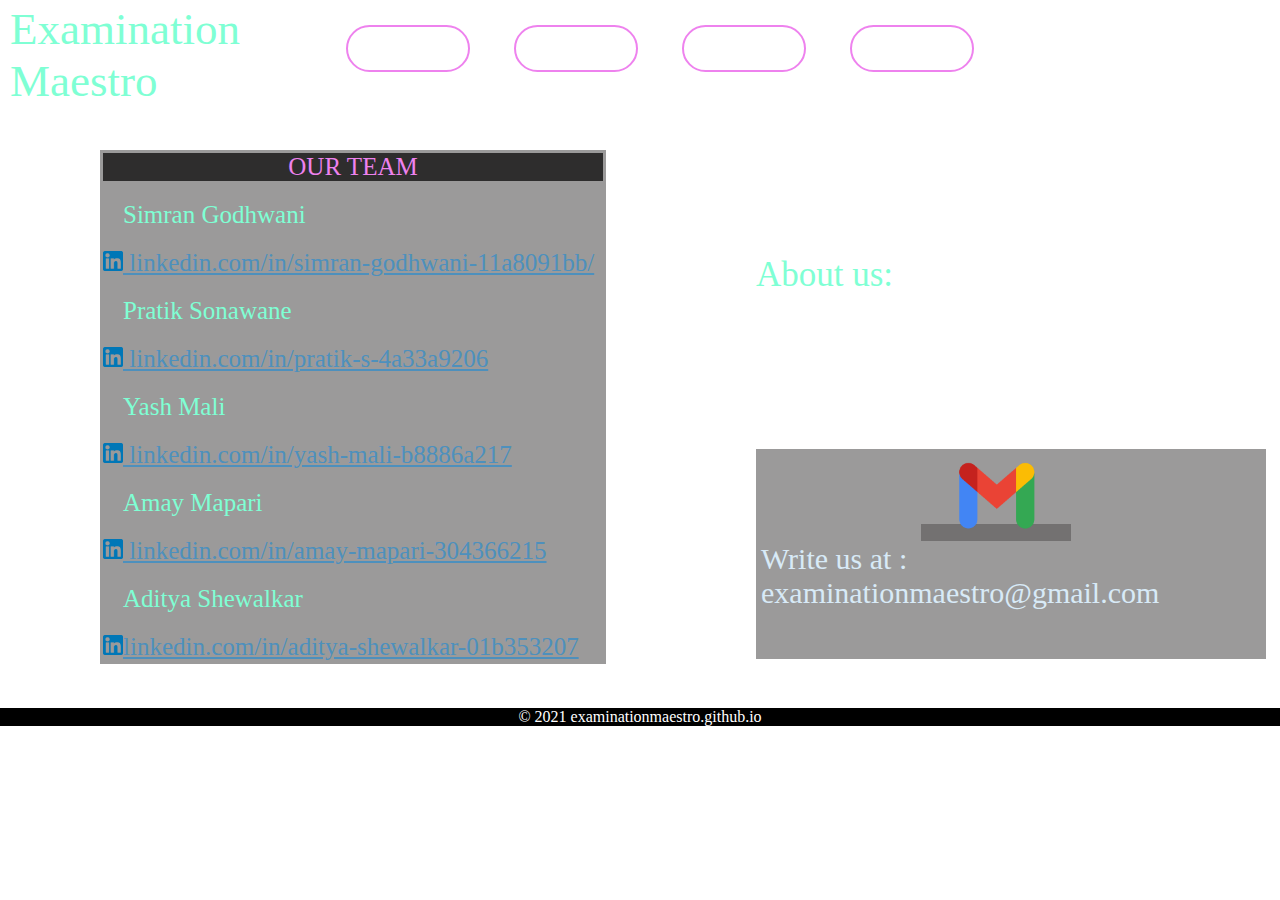
<file: contact us.html>
<!DOCTYPE html>
<html lang="en">

<head>
    <meta charset="UTF-8">
    <meta http-equiv="X-UA-Compatible" content="IE=edge">
    <meta name="viewport" content="width=device-width, initial-scale=1.0">
    <link rel="icon" href="img/favicon.png" type="image/png" sizes="32x32">
    <title>Examination Maestro-contact us </title>
</head>
<style>
    body {
        /* background-image: url(https://media.istockphoto.com/photos/abstract-blurred-colorful-gradient-background-in-soft-style-picture-id1251007701?b=1&k=6&m=1251007701&s=170667a&w=0&h=wYo1-BlSx0jJUh5HvDZ87IYtusga0VjgPlPKgKnjD0c=); */
        background-image: url(https://cliply.co/wp-content/uploads/2019/06/401906190_ITS_COMPLICATED_400px.gif);
        /*  background-image: url( https://images.unsplash.com/photo-1620641788421-7a1c342ea42e?ixid=MnwxMjA3fDB8MHxwaG90by1wYWdlfHx8fGVufDB8fHx8&ixlib=rb-1.2.1&auto=format&fit=crop&w=667&q=80);*/
        /*background-image: url(https://images.unsplash.com/photo-1614853316476-de00d14cb1fc?ixid=MnwxMjA3fDB8MHxwaG90by1wYWdlfHx8fGVufDB8fHx8&ixlib=rb-1.2.1&auto=format&fit=crop&w=750&q=80) ; 
        /* background-image: url(https://images.pexels.com/photos/6985047/pexels-photo-6985047.jpeg?auto=compress&cs=tinysrgb&dpr=2&h=650&w=940); */
        /* background-image: url(https://media1.tenor.com/images/4696e01efd8401a24c5e6cf9038bf781/tenor.gif?itemid=10447898); */
        background-repeat: no-repeat;
        background-size: cover;
        color: white;
        max-width: 100%;
        overflow-x: hidden;
        margin: 0px;
    }

    .navbarmenu {
        /* border: solid white 5px; */
        border-radius: 10px;
        width: 1200px;
        margin: auto;
        text-align: center;
        height: 100px;
        margin-top: 0px;
    }

    .nav li a {
        color: white;
        text-decoration: none;
        font-size: 20px;
    }

    .nav li :hover {
        color: violet;
        opacity: .6;
    }

    .nav {
        margin: 10px 150px;
    }

    .nav li {
        border: solid violet 2.5px;
        border-radius: 60px;
        padding: 10px;
        margin: 15px 20px;
        display: inline-block;
        width: 100px;
        text-align: center;

    }

    .active {
        color: violet;
    }

    .name {
        /* border: solid white 2px; */
        width: 500px;
        margin: 40px 100px;
        padding: 3px;
        background-color: rgba(51, 48, 48, 0.49);
        display: block;
        float: left;
    }

    .name li {
        padding: 20px;
        font-size: 25px;
        color: aquamarine;

    }

    .name span {
        font-size: 25px;
    }

    .btn {
        background-color: black;

    }

    .btn :hover {
        cursor: pointer;
    }

    .name a {
        color: rgb(77, 144, 189);
        text-decoration: underline;
        font-size: 25px;
    }

    .team {
        /* border: dotted coral 3px; */
        display: inline-block;
        width: 500px;
        text-align: center;
        margin: auto;
        background-color: rgba(29, 28, 28, 0.863);
        color: violet;
    }

    .container {
        display: inline-block;
        /* border: solid yellow 3px; */
        width: 2000px;
        margin: auto;
    }

    .mail {
        display: block;
        width: 500px;
        /* border: solid green 3px; */
        float: left;
        margin-top: 20px;
        margin-left: 50px;
        height: 200px;
        background-color: rgba(51, 48, 48, 0.49);
        padding: 5px;
    }

    .mail :hover {
        text-decoration: none;
    }

    #email {
        font-size: 30px;
    }

    #wat {
        color: rgb(216, 234, 247);
        text-decoration: none;
    }

    #button {
        align-items: center;
        margin: 0px 160px;
        background-color: rgba(51, 48, 48, 0.39);
        text-decoration: none;

    }

    .head {
        display: block;
        /* border: solid purple 3px; */
    }

    .logo {
        display: block;
        float: left;
        width: 100px;
        height: 90px;
        font-size: 45px;
        color: aquamarine;
        text-decoration: none;
        margin-left: 5px;
        margin-top: -12px;
        padding: 5px;
    }

    .about {
        /* border: solid white 2px; */
        float: left;
        width: 700px;
        text-align: justify;
        margin-top: 95px;
        margin-right: 200px;
        padding: 50px;
    }

    .aboutus {
        font-size: 35px;
        text-emphasis: bold;
        color: aquamarine;
        text-align: center;
    }

    .info {
        font-size: 25px;
    }

    .logo a {
        text-decoration: none;
        color: aquamarine;
    }
        .footer{
        display: block;
        width: 100%;
        background-color: black;
        text-align: center;
        position: static;
        bottom: 0px;
    }
</style>


<body>
    <header class="head">
        <div class="logo"> <span> <a href="home.html"> Examination <br> Maestro</a>
            </span> </div>
        <div class="navbarmenu">
            <ul class="nav">
                <li><a href="home.html">Home</a></li>
                <li><a href="features.html">Features</a></li>
                <li><a href="flashcards.html">Flashcards</a></li>
                <li class="active"><a class="active" href="#">Contact us</a></li>
            </ul>
        </div>
    </header>
    <div class="container">
        <ul class="name" type="none">
            <span class="team">OUR TEAM</span>
            <li>Simran Godhwani</li>
            <span class="btn"></span><span></span><a href="https://www.linkedin.com/in/simran-godhwani-11a8091bb/"><img src="images2/174857.png" width="20px" alt=""> linkedin.com/in/simran-godhwani-11a8091bb/</a></span>
            <li>Pratik Sonawane</li>
            <span class="btn"></span><span></span><a href="https://www.linkedin.com/in/pratik-s-4a33a9206"><img src="images2/174857.png" width="20px" alt="">  linkedin.com/in/pratik-s-4a33a9206</a></span>
            <li>Yash Mali</li>
            <span class="btn"></span><span></span><a href="https://www.linkedin.com/in/yash-mali-b8886a217"><img src="images2/174857.png" width="20px" alt=""> linkedin.com/in/yash-mali-b8886a217</a></span>
            <li>Amay Mapari</li>
            <span class="btn"></span><span></span><a href="https://www.linkedin.com/in/amay-mapari-304366215"><img src="images2/174857.png" width="20px" alt=""> linkedin.com/in/amay-mapari-304366215 </a></span>
            <li>Aditya Shewalkar</li>
            <span class="btn"></span><span></span><a href=" https://www.linkedin.com/in/aditya-shewalkar-01b353207"><img src="images2/174857.png" width="20px" alt="">linkedin.com/in/aditya-shewalkar-01b353207</a></span>
        </ul>
        <div class="about"> <span class="aboutus"> About us:</span><br><span class="info">We are First year engineering
                students
                from Pune Institute Of Computer Technology aiming to make learning process smoother for all students of
                Pune University.</span></div>
        <div class="mail">
            <span class="btn" id="button"> <a href="https://mail.google.com/mail/u/0/#inbox"> <img src="images2/Gmail-logo.png" alt="" width="150px"> </a></span><br>
            <span id="email"><a id="wat" href="https://mail.google.com/mail/u/0/#inbox"> Write us at : <br>
                    examinationmaestro@gmail.com </a></span>
        </div>

    </div>
    <div class="footer">© 2021 examinationmaestro.github.io</div>
</body>

</html>
</file>
